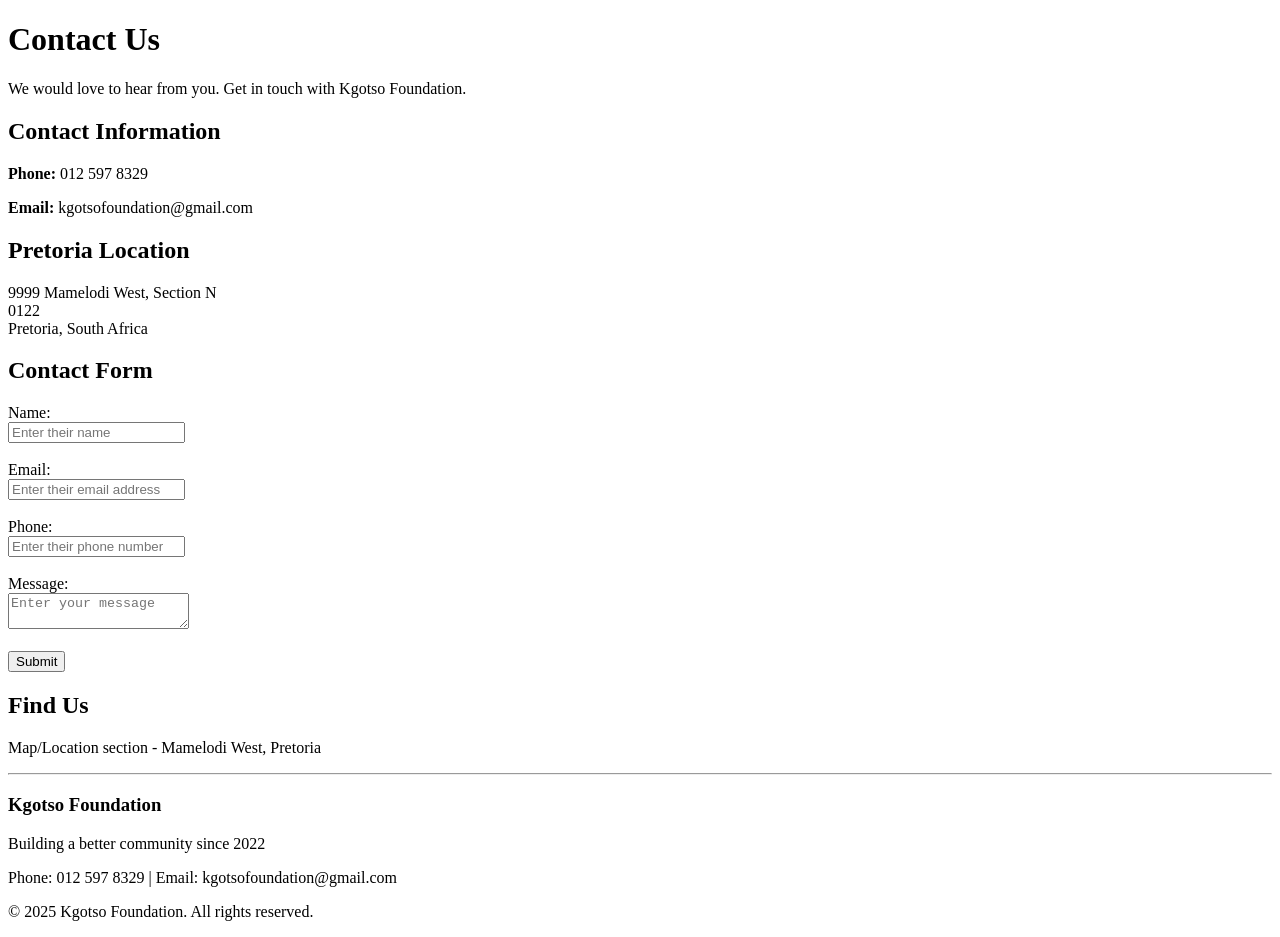
<file: Kgotso Foundation/Contact.html>
<!DOCTYPE html>
<html>
<head>
  <title>Kgotso Foundation - Contact</title>
</head>
<body>

  <h1>Contact Us</h1>
  <p>We would love to hear from you. Get in touch with Kgotso Foundation.</p>

  <h2>Contact Information</h2>
  <p><b>Phone:</b> 012 597 8329</p>
  <p><b>Email:</b> kgotsofoundation@gmail.com</p>

  <h2>Pretoria Location</h2>
  <p>
    9999 Mamelodi West, Section N<br>
    0122<br>
    Pretoria, South Africa
  </p>

  <h2>Contact Form</h2>
  <form>
    <label>Name:</label><br>
    <input type="text" placeholder="Enter their name"><br><br>

    <label>Email:</label><br>
    <input type="email" placeholder="Enter their email address"><br><br>

    <label>Phone:</label><br>
    <input type="tel" placeholder="Enter their phone number"><br><br>

    <label>Message:</label><br>
    <textarea placeholder="Enter your message"></textarea><br><br>

    <input type="submit" value="Submit">
  </form>

  <h2>Find Us</h2>
  <p>Map/Location section - Mamelodi West, Pretoria</p>

  <hr>
  <footer>
    <h3>Kgotso Foundation</h3>
    <p>Building a better community since 2022</p>
    <p>Phone: 012 597 8329 | Email: kgotsofoundation@gmail.com</p>
    <p>© 2025 Kgotso Foundation. All rights reserved.</p>
  </footer>

</body>
</html>
</file>
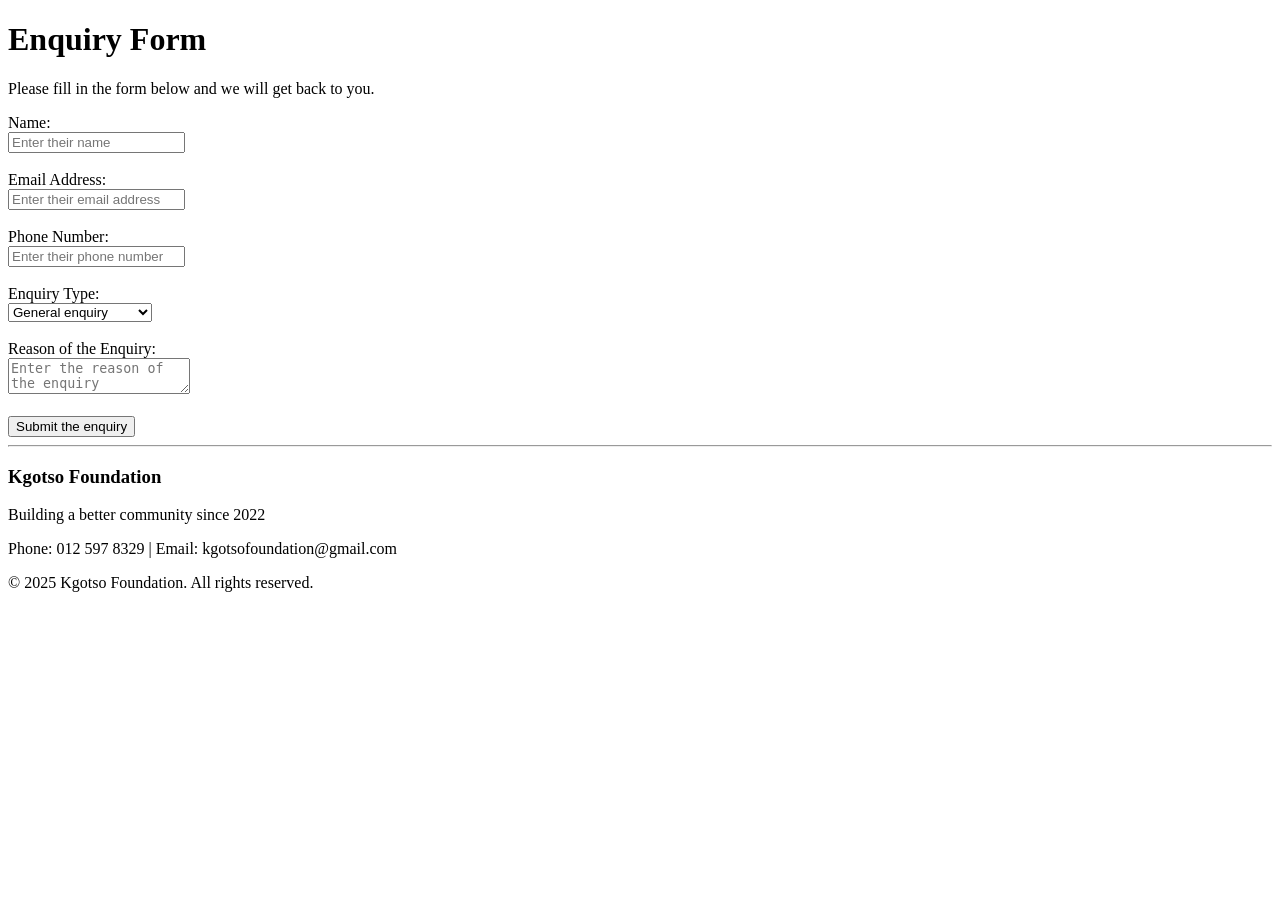
<file: Kgotso Foundation/Enquiry.html>
<!DOCTYPE html>
<html>
<head>
  <title>Kgotso Foundation - Enquiry</title>
</head>
<body>

  <h1>Enquiry Form</h1>
  <p>Please fill in the form below and we will get back to you.</p>

  <form>
    <label>Name:</label><br>
    <input type="text" placeholder="Enter their name"><br><br>

    <label>Email Address:</label><br>
    <input type="email" placeholder="Enter their email address"><br><br>

    <label>Phone Number:</label><br>
    <input type="tel" placeholder="Enter their phone number"><br><br>

    <label>Enquiry Type:</label><br>
    <select>
      <option>General enquiry</option>
      <option>Request for Support</option>
      <option>Volunteer enquiry</option>
      <option>Sponsorship enquiry</option>
      <option>Donation enquiry</option>
    </select><br><br>

    <label>Reason of the Enquiry:</label><br>
    <textarea placeholder="Enter the reason of the enquiry"></textarea><br><br>

    <input type="submit" value="Submit the enquiry">
  </form>

  <hr>
  <footer>
    <h3>Kgotso Foundation</h3>
    <p>Building a better community since 2022</p>
    <p>Phone: 012 597 8329 | Email: kgotsofoundation@gmail.com</p>
    <p>© 2025 Kgotso Foundation. All rights reserved.</p>
  </footer>

</body>
</html>
</file>
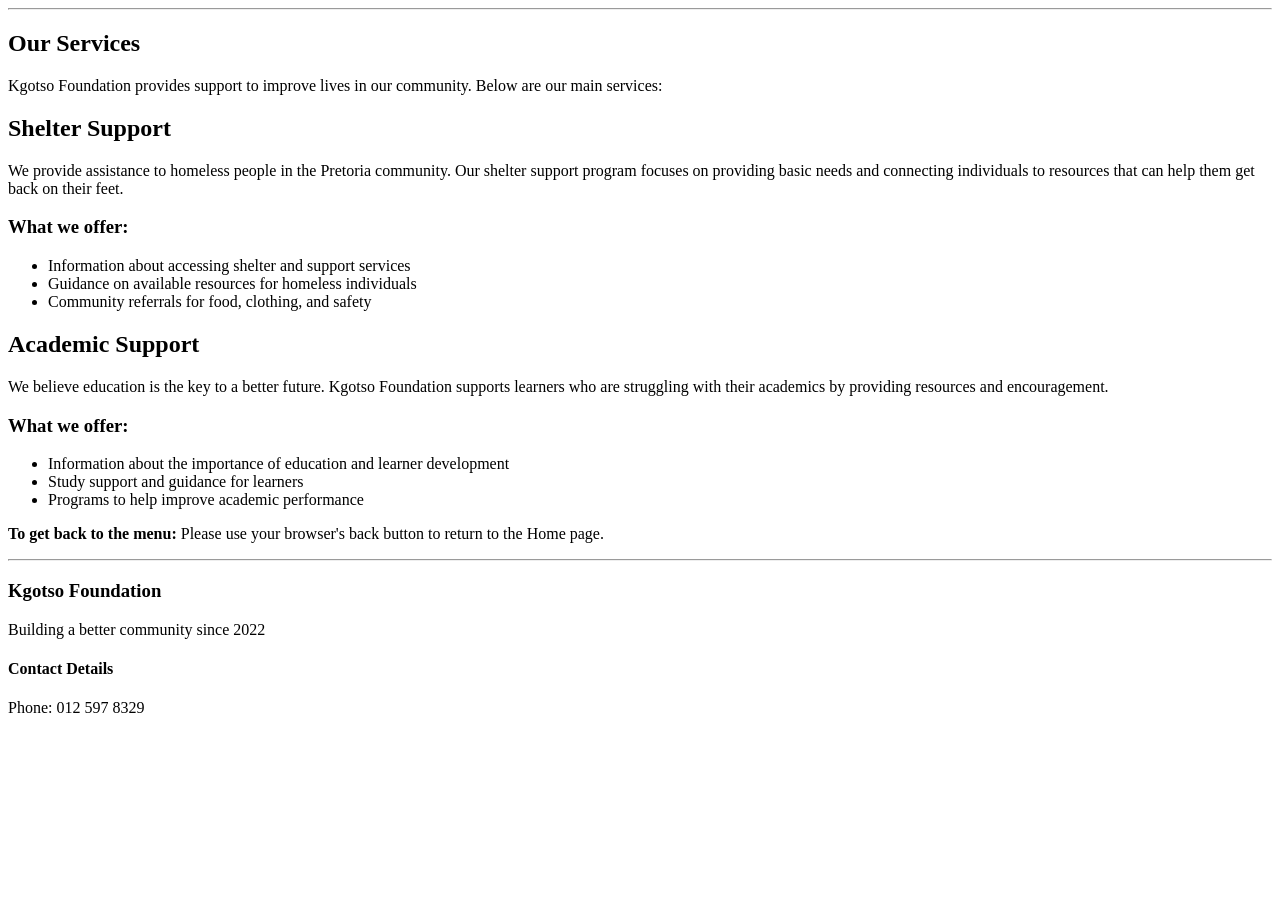
<file: Kgotso Foundation/Services.html>
<!DOCTYPE html>
<html>
<head>
  <title>Kgotso Foundation - Services</title>
</head>
<body>


  <hr>

    <section>
    <h1>Our Services</h1>
    <p>Kgotso Foundation provides support to improve lives in our community. Below are our main services:</p>

    <h2>Shelter Support</h2>
    <p>
      We provide assistance to homeless people in the Pretoria community. 
      Our shelter support program focuses on providing basic needs and connecting individuals 
      to resources that can help them get back on their feet.
    </p>
    <h3>What we offer:</h3>
    <ul>
      <li>Information about accessing shelter and support services</li>
      <li>Guidance on available resources for homeless individuals</li>
      <li>Community referrals for food, clothing, and safety</li>
    </ul>

    <h2>Academic Support</h2>
    <p>
      We believe education is the key to a better future. Kgotso Foundation supports learners 
      who are struggling with their academics by providing resources and encouragement.
    </p>
    <h3>What we offer:</h3>
    <ul>
      <li>Information about the importance of education and learner development</li>
      <li>Study support and guidance for learners</li>
      <li>Programs to help improve academic performance</li>
    </ul>

    <p><b>To get back to the menu:</b> Please use your browser's back button to return to the Home page.</p>
  </section>

  <hr>

  
  <footer>
    <h3>Kgotso Foundation</h3>
    <p>Building a better community since 2022</p>
    
    <h4>Contact Details</h4>
    <p>Phone: 012 597 8329</p>
</file>
